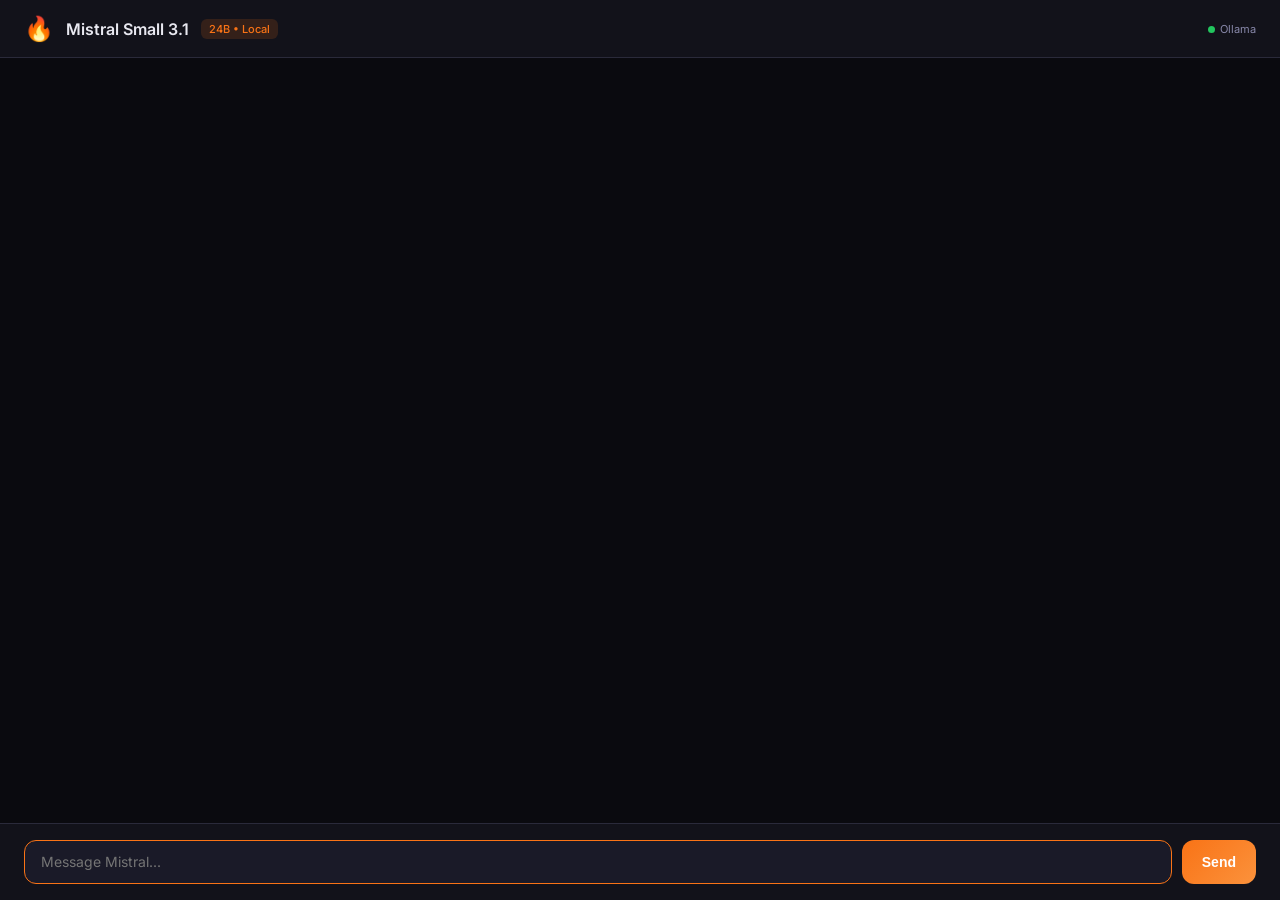
<file: mistral-chat.html>
<!DOCTYPE html>
<html lang="en">

<head>
    <meta charset="UTF-8">
    <meta name="viewport" content="width=device-width, initial-scale=1.0">
    <title>Mistral Small — Local Chat</title>
    <link href="https://fonts.googleapis.com/css2?family=Inter:wght@300;400;500;600;700&display=swap" rel="stylesheet">
    <style>
        :root {
            --bg: #0a0a0f;
            --bg2: #12121a;
            --bg3: #1a1a28;
            --border: #2a2a3a;
            --text: #e8e8f0;
            --text-dim: #8888aa;
            --accent: #f97316;
            --accent2: #fb923c;
            --user-bg: rgba(249, 115, 22, 0.08);
            --user-border: rgba(249, 115, 22, 0.2);
            --ai-bg: rgba(100, 100, 140, 0.06);
        }

        * {
            margin: 0;
            padding: 0;
            box-sizing: border-box;
        }

        body {
            font-family: 'Inter', -apple-system, sans-serif;
            background: var(--bg);
            color: var(--text);
            height: 100vh;
            display: flex;
            flex-direction: column;
        }

        header {
            padding: 14px 24px;
            background: var(--bg2);
            border-bottom: 1px solid var(--border);
            display: flex;
            align-items: center;
            gap: 12px;
            flex-shrink: 0;
        }

        header .logo {
            font-size: 24px;
        }

        header h1 {
            font-size: 16px;
            font-weight: 600;
        }

        header .badge {
            font-size: 11px;
            background: rgba(249, 115, 22, 0.15);
            color: var(--accent);
            padding: 3px 8px;
            border-radius: 6px;
            font-weight: 500;
        }

        header .status {
            margin-left: auto;
            font-size: 11px;
            color: var(--text-dim);
        }

        header .status .dot {
            display: inline-block;
            width: 7px;
            height: 7px;
            background: #22c55e;
            border-radius: 50%;
            margin-right: 5px;
            animation: pulse 2s infinite;
        }

        @keyframes pulse {

            0%,
            100% {
                opacity: 1
            }

            50% {
                opacity: 0.4
            }
        }

        #messages {
            flex: 1;
            overflow-y: auto;
            padding: 20px 24px;
            display: flex;
            flex-direction: column;
            gap: 16px;
        }

        .msg {
            max-width: 85%;
            padding: 14px 18px;
            border-radius: 14px;
            font-size: 14px;
            line-height: 1.65;
            white-space: pre-wrap;
            word-wrap: break-word;
        }

        .msg.user {
            align-self: flex-end;
            background: var(--user-bg);
            border: 1px solid var(--user-border);
            border-bottom-right-radius: 4px;
        }

        .msg.ai {
            align-self: flex-start;
            background: var(--ai-bg);
            border: 1px solid var(--border);
            border-bottom-left-radius: 4px;
        }

        .msg .label {
            font-size: 10px;
            font-weight: 600;
            text-transform: uppercase;
            letter-spacing: 0.5px;
            margin-bottom: 6px;
            display: block;
        }

        .msg.user .label {
            color: var(--accent);
        }

        .msg.ai .label {
            color: var(--text-dim);
        }

        .msg .stats {
            font-size: 10px;
            color: var(--text-dim);
            margin-top: 8px;
            font-family: 'SF Mono', monospace;
        }

        .typing-indicator {
            display: inline-flex;
            gap: 4px;
            padding: 4px 0;
        }

        .typing-indicator span {
            width: 6px;
            height: 6px;
            background: var(--accent);
            border-radius: 50%;
            animation: bounce 1.2s infinite;
        }

        .typing-indicator span:nth-child(2) {
            animation-delay: 0.15s;
        }

        .typing-indicator span:nth-child(3) {
            animation-delay: 0.3s;
        }

        @keyframes bounce {

            0%,
            80%,
            100% {
                transform: translateY(0)
            }

            40% {
                transform: translateY(-6px)
            }
        }

        #input-area {
            padding: 16px 24px;
            background: var(--bg2);
            border-top: 1px solid var(--border);
            display: flex;
            gap: 10px;
            flex-shrink: 0;
        }

        #input-area textarea {
            flex: 1;
            background: var(--bg3);
            border: 1px solid var(--border);
            border-radius: 12px;
            padding: 12px 16px;
            color: var(--text);
            font-family: 'Inter', sans-serif;
            font-size: 14px;
            resize: none;
            min-height: 44px;
            max-height: 120px;
            outline: none;
            transition: border-color 0.2s;
        }

        #input-area textarea:focus {
            border-color: var(--accent);
        }

        #input-area button {
            background: linear-gradient(135deg, var(--accent), var(--accent2));
            border: none;
            border-radius: 12px;
            padding: 0 20px;
            color: #fff;
            font-weight: 600;
            font-size: 14px;
            cursor: pointer;
            transition: opacity 0.2s;
        }

        #input-area button:hover {
            opacity: 0.9;
        }

        #input-area button:disabled {
            opacity: 0.4;
            cursor: not-allowed;
        }

        #messages::-webkit-scrollbar {
            width: 6px;
        }

        #messages::-webkit-scrollbar-track {
            background: transparent;
        }

        #messages::-webkit-scrollbar-thumb {
            background: var(--border);
            border-radius: 3px;
        }
    </style>
</head>

<body>
    <header>
        <span class="logo">🔥</span>
        <h1>Mistral Small 3.1</h1>
        <span class="badge">24B • Local</span>
        <span class="status"><span class="dot"></span>Ollama</span>
    </header>

    <div id="messages"></div>

    <div id="input-area">
        <textarea id="prompt" rows="1" placeholder="Message Mistral..." autofocus></textarea>
        <button id="send" onclick="sendMessage()">Send</button>
    </div>

    <script>
        const messagesEl = document.getElementById('messages');
        const promptEl = document.getElementById('prompt');
        const sendBtn = document.getElementById('send');
        const MODEL = 'mistral-small';
        const OLLAMA = 'http://127.0.0.1:11434';

        let history = [];
        let generating = false;

        // Auto-grow textarea
        promptEl.addEventListener('input', () => {
            promptEl.style.height = 'auto';
            promptEl.style.height = Math.min(promptEl.scrollHeight, 120) + 'px';
        });

        // Enter to send, Shift+Enter for newline
        promptEl.addEventListener('keydown', (e) => {
            if (e.key === 'Enter' && !e.shiftKey) {
                e.preventDefault();
                sendMessage();
            }
        });

        function addMessage(role, content, stats) {
            const div = document.createElement('div');
            div.className = `msg ${role === 'user' ? 'user' : 'ai'}`;
            const label = role === 'user' ? 'You' : '🔥 Mistral';
            div.innerHTML = `<span class="label">${label}</span><span class="content">${escapeHtml(content)}</span>`;
            if (stats) {
                div.innerHTML += `<div class="stats">${stats}</div>`;
            }
            messagesEl.appendChild(div);
            messagesEl.scrollTop = messagesEl.scrollHeight;
            return div;
        }

        function escapeHtml(text) {
            return text.replace(/&/g, '&amp;').replace(/</g, '&lt;').replace(/>/g, '&gt;');
        }

        async function sendMessage() {
            const text = promptEl.value.trim();
            if (!text || generating) return;

            generating = true;
            sendBtn.disabled = true;
            promptEl.value = '';
            promptEl.style.height = 'auto';

            addMessage('user', text);
            history.push({ role: 'user', content: text });

            // Create AI message with typing indicator
            const aiDiv = document.createElement('div');
            aiDiv.className = 'msg ai';
            aiDiv.innerHTML = `<span class="label">🔥 Mistral</span><span class="content"><span class="typing-indicator"><span></span><span></span><span></span></span></span>`;
            messagesEl.appendChild(aiDiv);
            messagesEl.scrollTop = messagesEl.scrollHeight;

            const contentEl = aiDiv.querySelector('.content');
            let fullText = '';
            const t0 = Date.now();

            try {
                const res = await fetch(`${OLLAMA}/api/chat`, {
                    method: 'POST',
                    headers: { 'Content-Type': 'application/json' },
                    body: JSON.stringify({
                        model: MODEL,
                        messages: history,
                        stream: true,
                    }),
                });

                const reader = res.body.getReader();
                const decoder = new TextDecoder();

                while (true) {
                    const { done, value } = await reader.read();
                    if (done) break;

                    const lines = decoder.decode(value).split('\n').filter(Boolean);
                    for (const line of lines) {
                        try {
                            const data = JSON.parse(line);
                            if (data.message && data.message.content) {
                                fullText += data.message.content;
                                contentEl.textContent = fullText;
                                messagesEl.scrollTop = messagesEl.scrollHeight;
                            }
                            if (data.done && data.eval_count) {
                                const elapsed = ((Date.now() - t0) / 1000).toFixed(1);
                                const tokSec = (data.eval_count / (data.eval_duration / 1e9)).toFixed(1);
                                aiDiv.innerHTML += `<div class="stats">${data.eval_count} tokens • ${tokSec} tok/s • ${elapsed}s</div>`;
                            }
                        } catch (_) { }
                    }
                }

                history.push({ role: 'assistant', content: fullText });
            } catch (e) {
                contentEl.textContent = `Error: ${e.message}. Is Ollama running?`;
            }

            generating = false;
            sendBtn.disabled = false;
            promptEl.focus();
        }
    </script>
</body>

</html>
</file>
